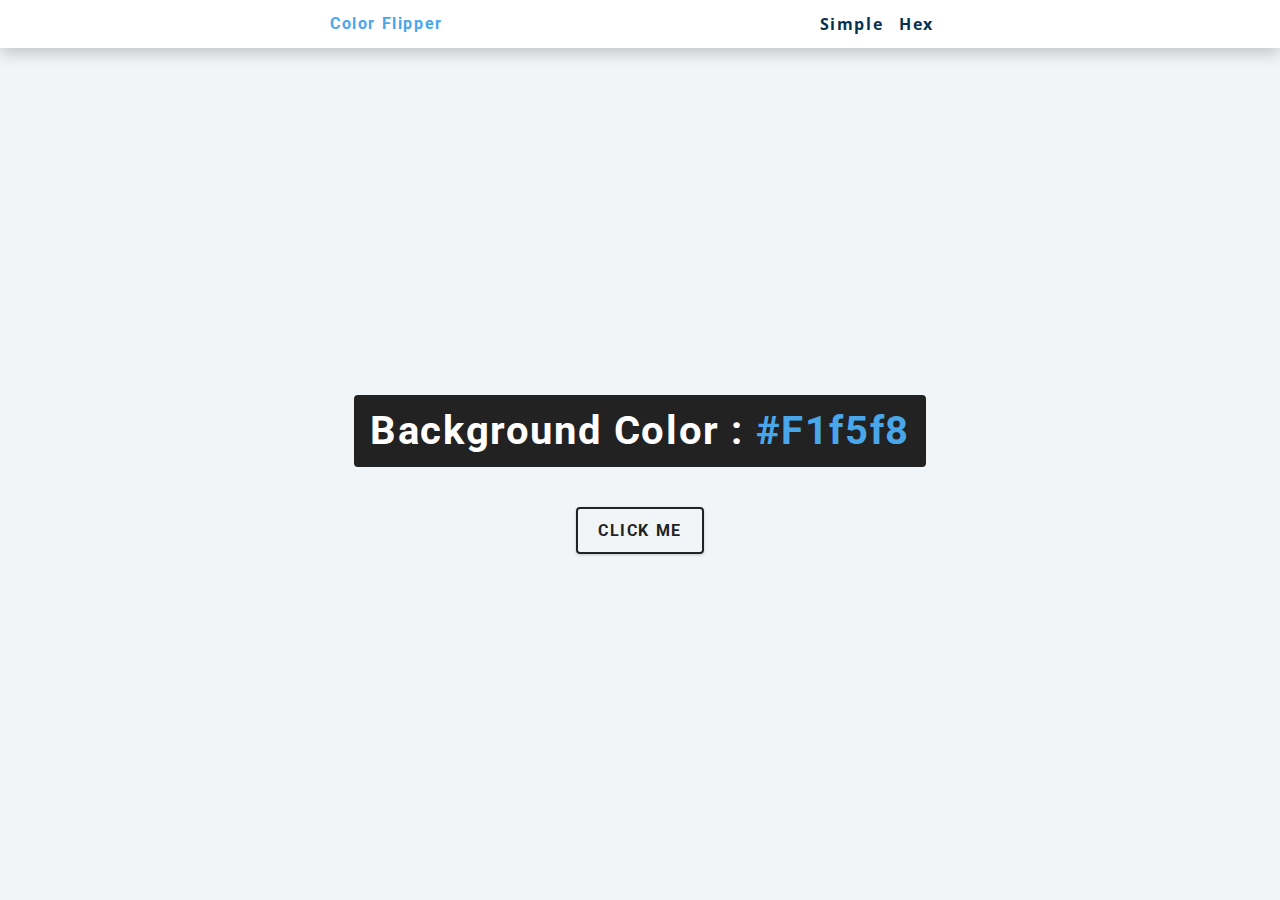
<file: hex.html>
<!DOCTYPE html>
<html lang="en">
  <head>
    <meta charset="UTF-8" />
    <meta name="viewport" content="width=device-width, initial-scale=1.0" />
    <title>
      Color Flipper || Simple
    </title>
 
    <!-- styles -->  
    <link rel="stylesheet" href="styles.css" />  
  </head>  
 
  <body> 
    <nav> 
      <div class="nav-center">
        <h4>color flipper</h4>
        <ul class="nav-links">
          <li><a href="index.html">simple</a></li>
          <li><a href="hex.html">hex</a></li>
        </ul>
      </div>
    </nav>
    <main>
      <div class="container">
        <h2>background color : <span class="color">#f1f5f8</span></h2>
        <button class="btn btn-hero" id="btn">click me</button>
      </div>
    </main>
    <!-- javascript -->
    <script src="hex.js"></script>
  </body>
</html>
</file>
<file: styles.css>
/*
=============== 
Fonts
===============
*/
@import url("https://fonts.googleapis.com/css?family=Open+Sans|Roboto:400,700&display=swap");

/*
=============== 
Variables 
===============
*/

:root {
  /* dark shades of primary color*/
  --clr-primary-1: hsl(205, 86%, 17%);
  --clr-primary-2: hsl(205, 77%, 27%);
  --clr-primary-3: hsl(205, 72%, 37%);
  --clr-primary-4: hsl(205, 63%, 48%);
  /* primary/main color */
  --clr-primary-5: hsl(205, 78%, 60%);
  /* lighter shades of primary color */
  --clr-primary-6: hsl(205, 89%, 70%);
  --clr-primary-7: hsl(205, 90%, 76%);
  --clr-primary-8: hsl(205, 86%, 81%);
  --clr-primary-9: hsl(205, 90%, 88%);
  --clr-primary-10: hsl(205, 100%, 96%);
  /* darkest grey - used for headings */
  --clr-grey-1: hsl(209, 61%, 16%);
  --clr-grey-2: hsl(211, 39%, 23%);
  --clr-grey-3: hsl(209, 34%, 30%);
  --clr-grey-4: hsl(209, 28%, 39%);
  /* grey used for paragraphs */
  --clr-grey-5: hsl(210, 22%, 49%);
  --clr-grey-6: hsl(209, 23%, 60%);
  --clr-grey-7: hsl(211, 27%, 70%);
  --clr-grey-8: hsl(210, 31%, 80%);
  --clr-grey-9: hsl(212, 33%, 89%);
  --clr-grey-10: hsl(210, 36%, 96%);
  --clr-white: #fff;
  --clr-red-dark: hsl(360, 67%, 44%);
  --clr-red-light: hsl(360, 71%, 66%);
  --clr-green-dark: hsl(125, 67%, 44%);
  --clr-green-light: hsl(125, 71%, 66%);
  --clr-black: #222;
  --ff-primary: "Roboto", sans-serif;
  --ff-secondary: "Open Sans", sans-serif;
  --transition: all 0.3s linear;
  --spacing: 0.1rem;
  --radius: 0.25rem;
  --light-shadow: 0 5px 15px rgba(0, 0, 0, 0.1);
  --dark-shadow: 0 5px 15px rgba(0, 0, 0, 0.2);
  --max-width: 1170px;
  --fixed-width: 620px;
}
/*
=============== 
Global Styles
===============
*/

*,
::after,
::before {
  margin: 0;
  padding: 0;
  box-sizing: border-box;
}
body {
  font-family: var(--ff-secondary);
  background: var(--clr-grey-10);
  color: var(--clr-grey-1);
  line-height: 1.5;
  font-size: 0.875rem;
}
ul {
  list-style-type: none;
}
a {
  text-decoration: none;
}
h1,
h2,
h3, 
h4 {
  letter-spacing: var(--spacing);
  text-transform: capitalize;
  line-height: 1.25;
  margin-bottom: 0.75rem;
  font-family: var(--ff-primary);
} 
h1 {
  font-size: 3rem;
}
h2 {
  font-size: 2rem;
}
h3 {
  font-size: 1.25rem;
}
h4 {
  font-size: 0.875rem;
}
p {
  margin-bottom: 1.25rem;
  color: var(--clr-grey-5);
}
@media screen and (min-width: 800px) {
  h1 {
    font-size: 4rem;
  }
  h2 {
    font-size: 2.5rem;
  }
  h3 {
    font-size: 1.75rem;
  }
  h4 {
    font-size: 1rem;
  }
  body {
    font-size: 1rem;
  }
  h1,
  h2,
  h3,
  h4 {
    line-height: 1;
  }
}
/*  global classes */

/* section */
.section {
  padding: 5rem 0;
}

.section-center {
  width: 90vw;
  margin: 0 auto;
  max-width: 1170px;
}
@media screen and (min-width: 992px) {
  .section-center {
    width: 95vw;
  }
}
main {
  min-height: 100vh;
  display: grid;
  place-items: center;
}

/*
=============== 
Nav
===============
*/
nav {
  background: var(--clr-white);
  height: 3rem;
  display: grid;
  align-items: center;
  box-shadow: var(--dark-shadow);
}
.nav-center {
  width: 90vw;
  max-width: var(--fixed-width);
  margin: 0 auto;
  display: flex;
  align-items: center;
  justify-content: space-between;
}
.nav-center h4 {
  margin-bottom: 0;
  color: var(--clr-primary-5);
}
.nav-links {
  display: flex;
}
nav a {
  text-transform: capitalize;
  font-weight: 700;
  font-size: 1rem;
  color: var(--clr-primary-1);
  letter-spacing: var(--spacing);
  margin-right: 1rem;
}
nav a:hover {
  color: var(--clr-primary-5);
}
/*
=============== 
Container
===============
*/
main {
  min-height: calc(100vh - 3rem);
  display: grid; 
  place-items: center;
} 
.container {
  text-align: center; 
}
.container h2 { 
  background: var(--clr-black);
  color: var(--clr-white);
  padding: 1rem;
  border-radius: var(--radius);
  margin-bottom: 2.5rem;
}
.color {
  color: var(--clr-primary-5);
}
.btn-hero {
  font-family: var(--ff-primary); 
  text-transform: uppercase;
  background: transparent;
  color: var(--clr-black); 
  letter-spacing: var(--spacing); 
  display: inline-block;   
  font-weight: 700;   
  transition: var(--transition);      
  border: 2px solid var(--clr-black);     
  cursor: pointer;     
  box-shadow: 0 1px 3px rgba(0, 0, 0, 0.2);    
  border-radius: var(--radius);   
  font-size: 1rem;     
  padding: 0.75rem 1.25rem;  
}
.btn-hero:hover { 
  color: var(--clr-white); 
  background: var(--clr-black);
}
</file>
